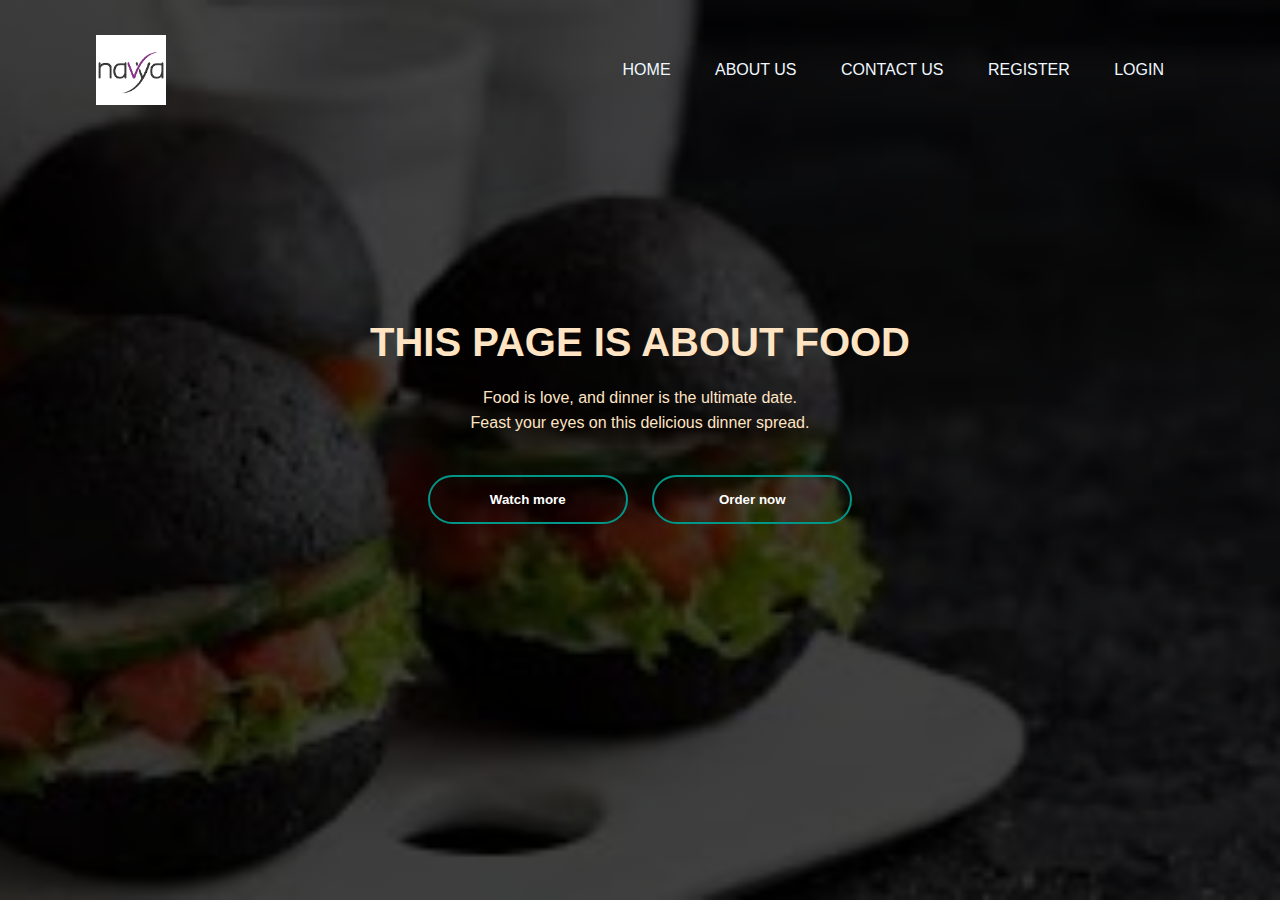
<file: index.html>
<html>
    <head>
        <title>My Website</title>
        <link rel="stylesheet" href="style.css">
    </head>
    <body>
        <div class="banner">
            <div class="navbar">
                <img src="logo.png" class="logo" width="3%" height="2%">
                <ul>
                    <li><a href="home.html">HOME</a></li>
                    <li><a href="aboutus.html">ABOUT US</a></li>
                    <li><a href="contactus.html">CONTACT US</a></li>
                    <li><a href="register.html">REGISTER</a></li>
                    <li><a href="login.html">LOGIN</a></li>
                </ul>
            </div>
            <div class="content">
                <h1>THIS PAGE IS ABOUT FOOD</h1>
                <p>Food is love, and dinner is the ultimate date.
                    <br>Feast your eyes on this delicious dinner spread.
                </p>
                <div>
                    <button type="button"><span></span>Watch more</button>
                    <button type="button"><span></span>Order now</button>

                </div>
            </div>
        </div>
    </body>
</html>
</file>
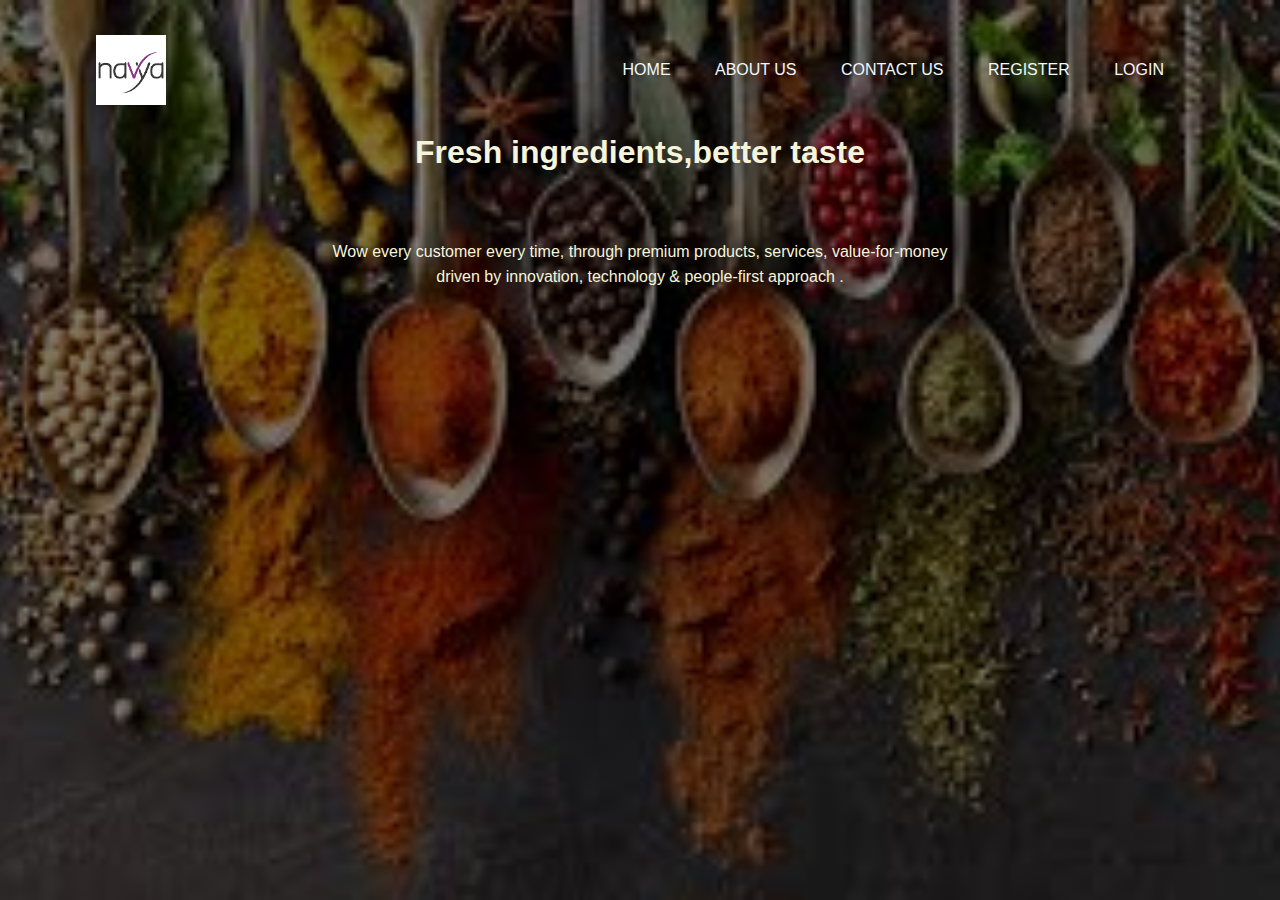
<file: aboutus.html>
<html>
    <head>
        <title>About Page</title>
        <link rel="stylesheet" href="aboutstyle.css">
    </head>
    <body>
        <div class="banner">
            <div class="navbar">
                <img src="logo.png" class="logo" width="3%" height="2%">
                <ul>
                    <li><a href="home.html">HOME</a></li>
                    <li><a href="aboutus.html">ABOUT US</a></li>
                    <li><a href="contactus.html">CONTACT US</a></li>
                    <li><a href="register.html">REGISTER</a></li>
                    <li><a href="login.html">LOGIN</a></li>
                </ul>
            </div>
            <div class="content">
                <h1>Fresh ingredients,better taste</h1>
                <br><br><br>
                <p>Wow every customer every time, through premium products, services, 
                    value-for-money <br>driven by innovation, technology & people-first approach .
                </p>
            </div>
        </div>
    </body>
</html>
</file>
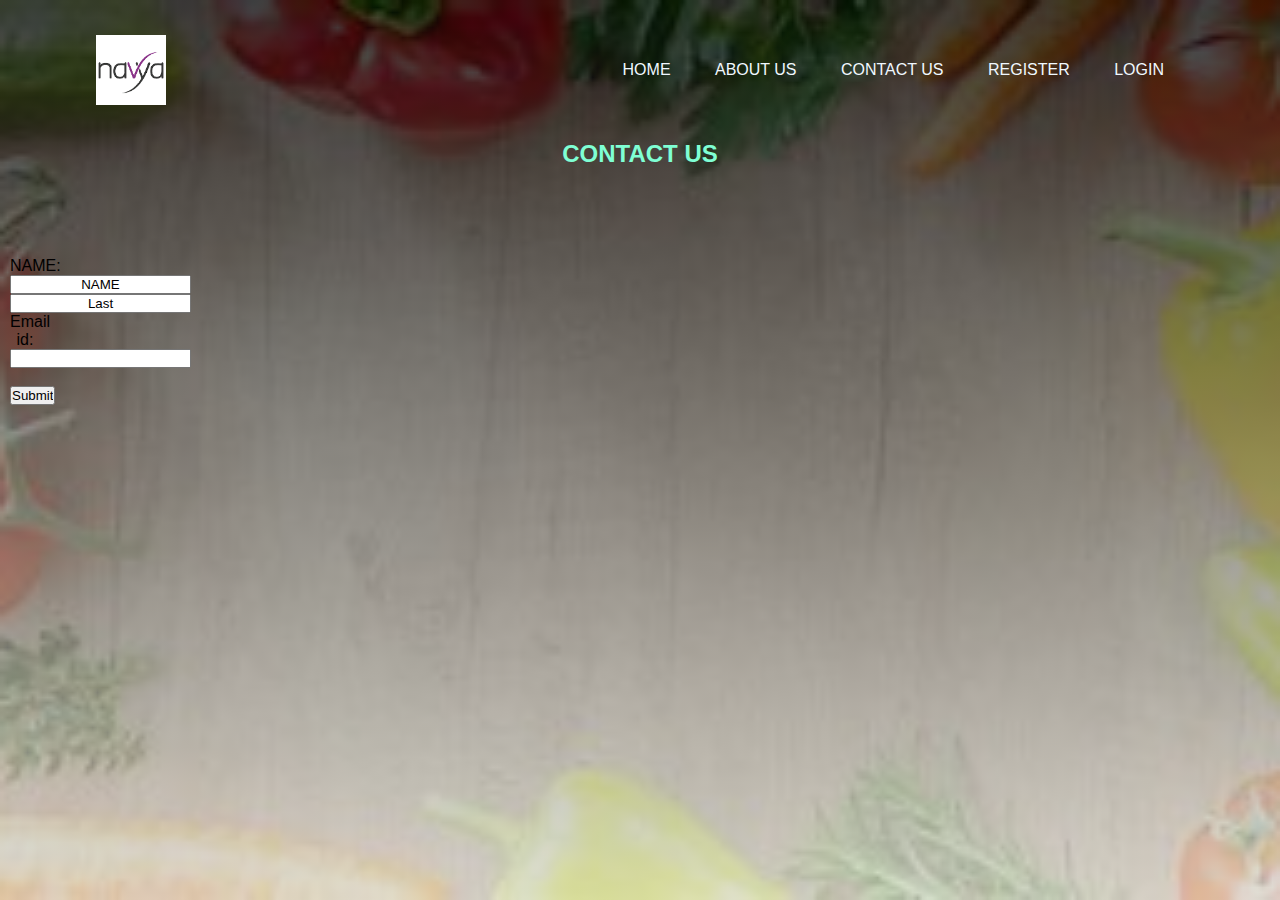
<file: contactus.html>
<html>
    <head>
        <title>Contact Page</title>
        <link rel="stylesheet" href="contact.css">
    </head>
    <body>
        <div class="banner">
            <div class="navbar">
                <img src="logo.png" class="logo" width="3%" height="2%">
                <ul>
                    <li><a href="home.html">HOME</a></li>
                    <li><a href="aboutus.html">ABOUT US</a></li>
                    <li><a href="contactus.html">CONTACT US</a></li>
                    <li><a href="register.html">REGISTER</a></li>
                    <li><a href="login.html">LOGIN</a></li>
                </ul>
            </div>
            <div class="content">
                <h1>CONTACT US</h1><br><br><br>
                <center>
                NAME:
                <input type="text" name="ntext" value="NAME">
                <input type="text" name="lname" value="Last">
                Email id:
                <input type="email" name="office" id="myofficeid"><br><br>
                <input type="submit">
                </center>
            </div>
        </div>
    </body>
</html>
</file>
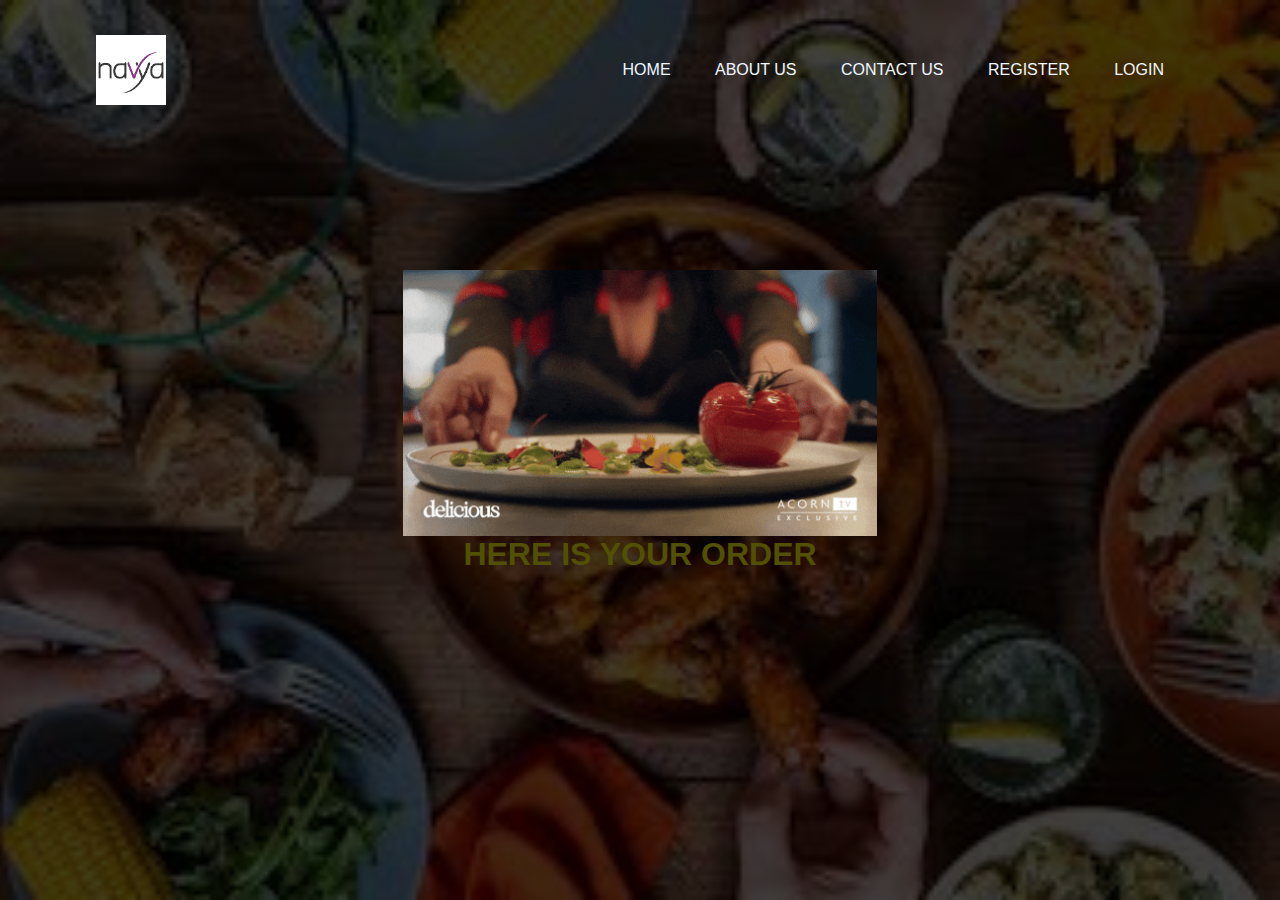
<file: home.html>
<html>
    <head>
        <title>Home page</title>
        <link rel="stylesheet" href="homestyle.css">
    </head>
    <body>
        <div class="banner">
            <div class="navbar">
                <img src="logo.png" class="logo" width="3%" height="2%">
                <ul>
                    <li><a href="home.html">HOME</a></li>
                    <li><a href="aboutus.html">ABOUT US</a></li>
                    <li><a href="contactus.html">CONTACT US</a></li>
                    <li><a href="register.html">REGISTER</a></li>
                    <li><a href="login.html">LOGIN</a></li>
                </ul>
            </div>
            <div class="content">
                <img src="giphy.gif" class="gif" width="37%" height="45%">
                <h1>HERE IS YOUR ORDER</h1>
            </div>
        </div>
    </body>
</html>
</file>
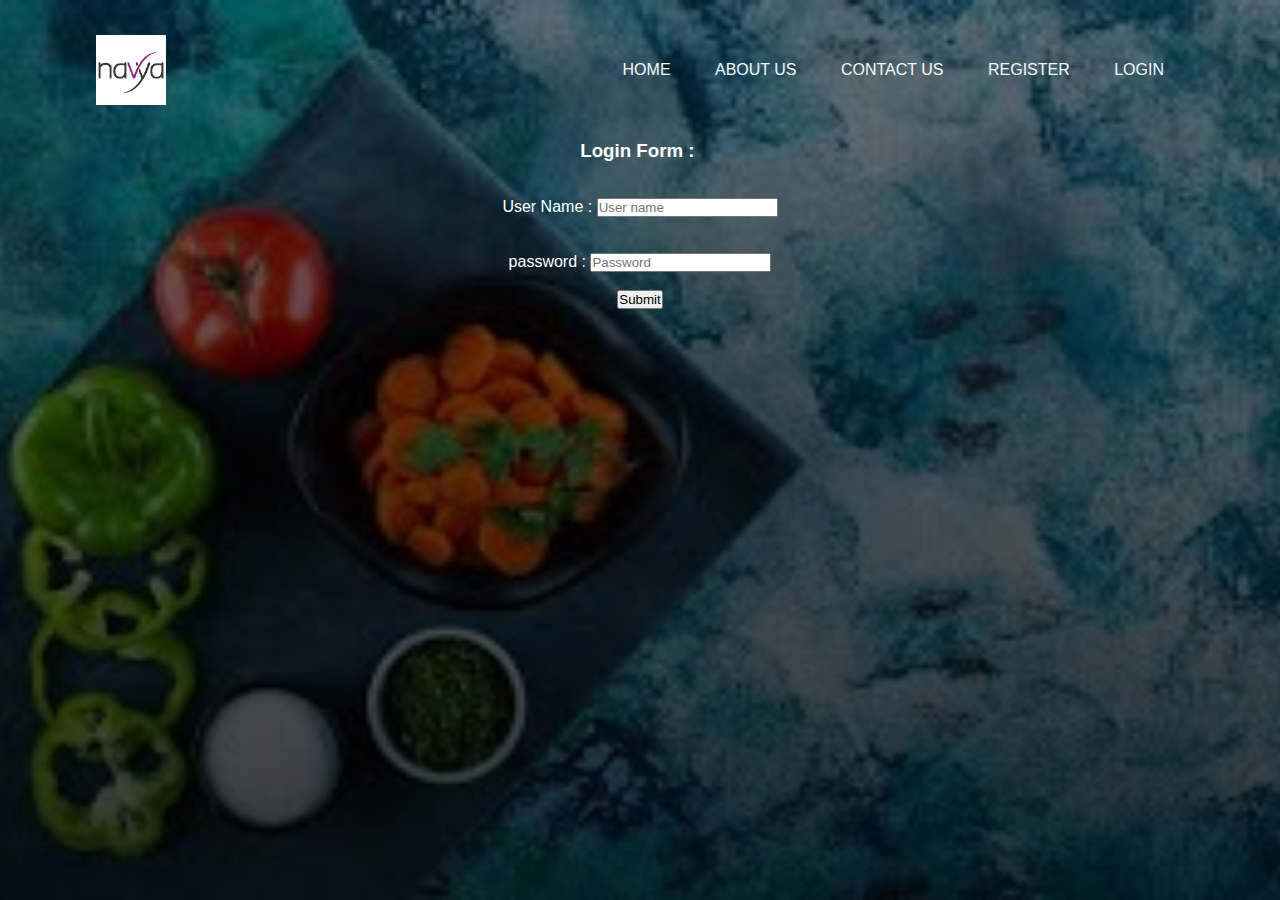
<file: login.html>
<html>
    <head>
        <title>UI pages</title>
        <link rel="stylesheet" href="login.css">
    </head>
    <body>
        <div class="banner">
            <div class="navbar">
                <img src="logo.png" class="logo" width="3%" height="2%">
                <ul>
                    <li><a href="home.html">HOME</a></li>
                    <li><a href="aboutus.html">ABOUT US</a></li>
                    <li><a href="contactus.html">CONTACT US</a></li>
                    <li><a href="register.html">REGISTER</a></li>
                    <li><a href="login.html">LOGIN</a></li>
                </ul>
            </div>
        <form action="loginsuccsess.html">
            <h3>Login Form&nbsp;:&nbsp;</h3><br><br>
                User Name&nbsp;:&nbsp;<input type="text" name="uname" placeholder="User name"><br><br><br>
                password&nbsp;:&nbsp;<input type="passord" name="pass" placeholder="Password"><br><br>
                <input type="submit">
        </form>
        </div>
    </body>
</html>
</file>
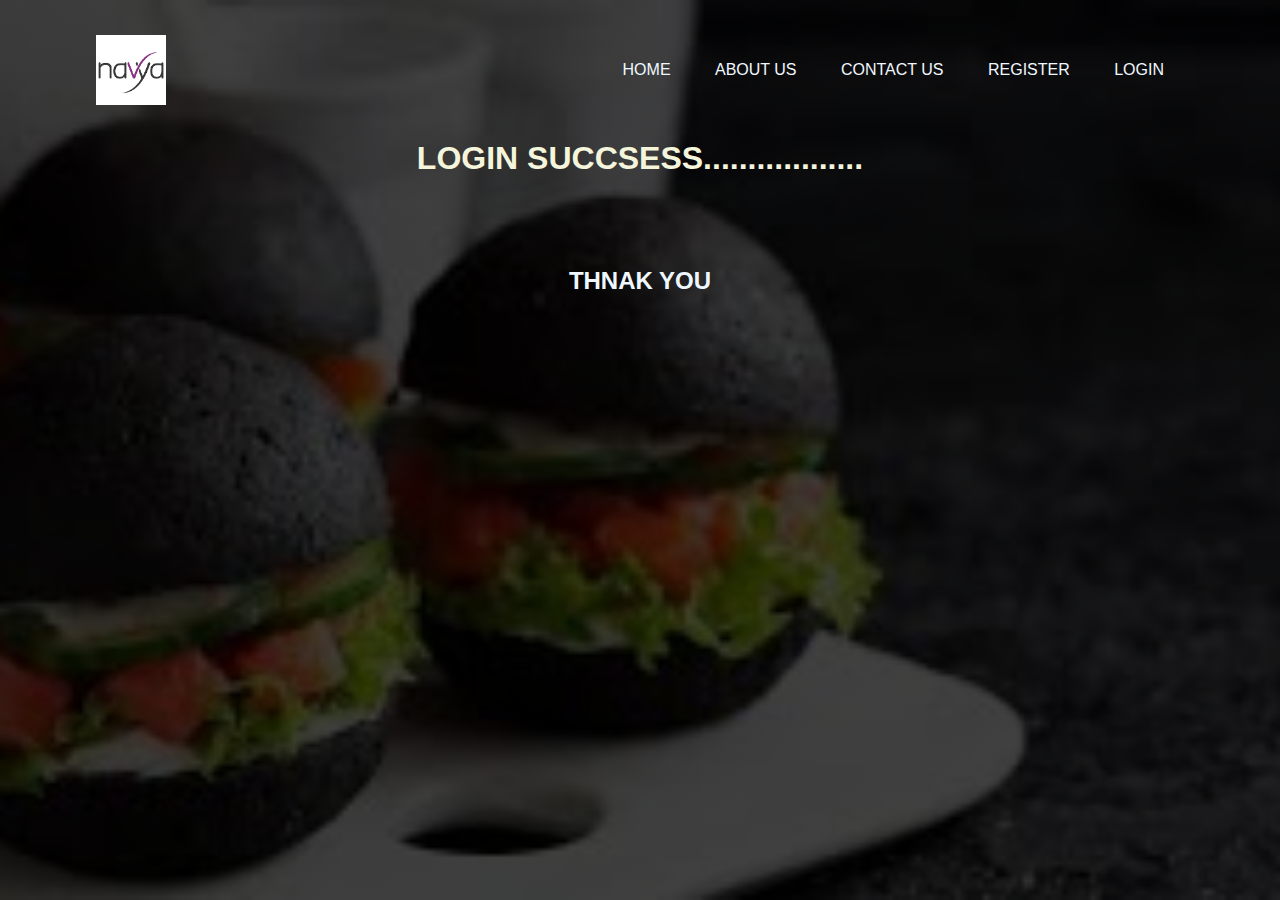
<file: loginsuccsess.html>
<html>
    <head>
        <title>Loginsuccess</title>
        <link rel="stylesheet" href="style.css">
        <link rel="stylesheet" href="loginsuc.css">
    </head>
    <div class="banner">
        <div class="navbar">
            <img src="logo.png" class="logo" width="3%" height="2%">
            <ul>
                <li><a href="home.html">HOME</a></li>
                <li><a href="aboutus.html">ABOUT US</a></li>
                <li><a href="contactus.html">CONTACT US</a></li>
                <li><a href="register.html">REGISTER</a></li>
                <li><a href="login.html">LOGIN</a></li>
            </ul>
        </div>
        <h1>LOGIN SUCCSESS..................</h1>
        <br><br><br><br><br>
        <h2>THNAK YOU</h2>
    </div>
</html>
</file>
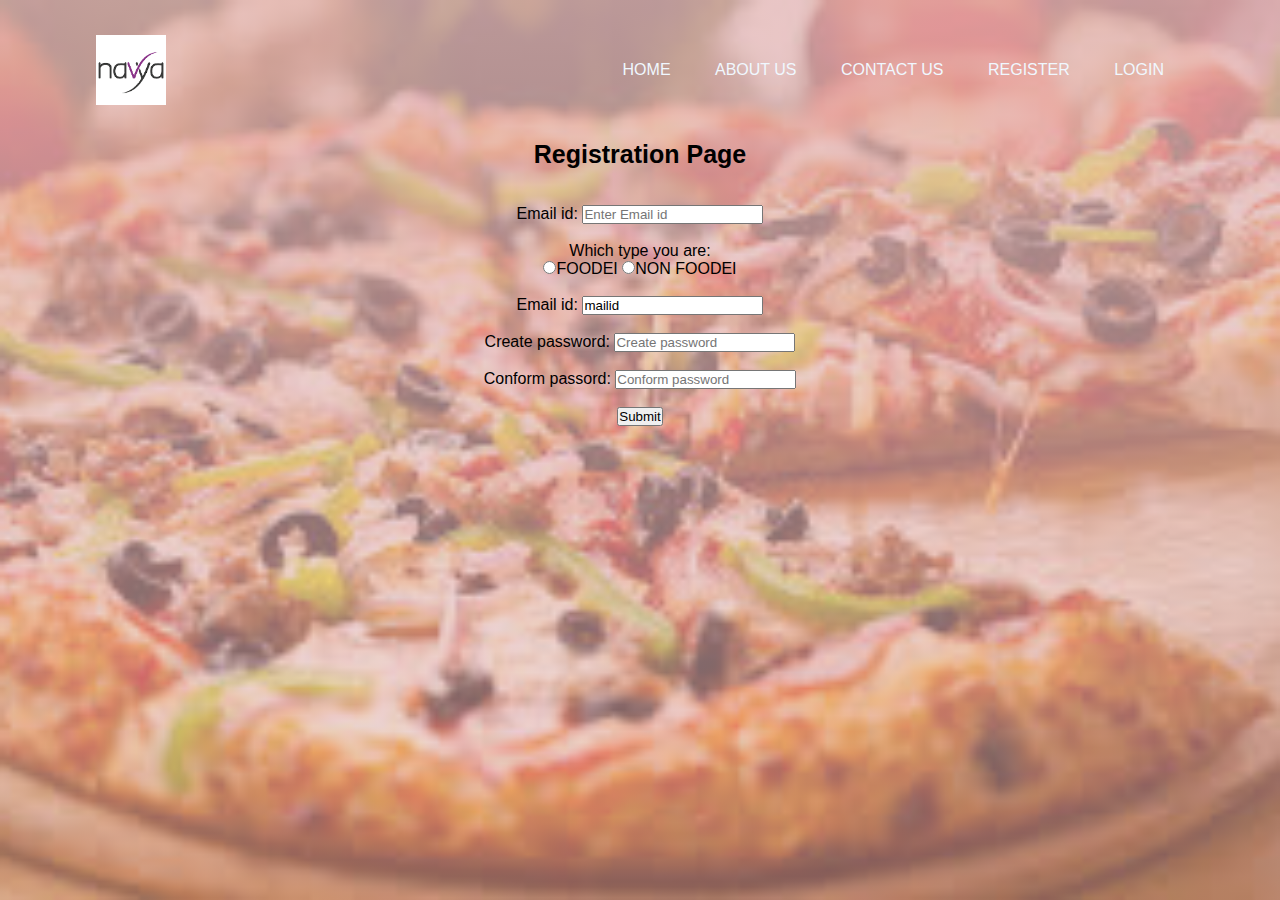
<file: register.html>
<html>
    <head>
        <title>Registration Page</title>
        <link rel="stylesheet" href="register.css">
    </head>
        <div class="banner">
        <div class="navbar">
            <img src="logo.png" class="logo" width="3%" height="2%">
            <ul>
                <li><a href="home.html">HOME</a></li>
                <li><a href="aboutus.html">ABOUT US</a></li>
                <li><a href="contactus.html">CONTACT US</a></li>
                <li><a href="register.html">REGISTER</a></li>
                <li><a href="login.html">LOGIN</a></li>
            </ul>
        </div>
        <center><h2>Registration Page</h2></center><br><br>
        <form action="Exp11-Loginpage.html">
           Email id:
           <input type="email" name="office" id="myofficeid" placeholder="Enter Email id"><br><br>
           Which type you are:<br>
           <input type="radio" name="type" value="f">FOODEI
           <input type="radio" name="type" value="n">NON FOODEI<br><br>
           Email id:
           <input type="email" name="office" value="mailid"><br><br>
           Create password:
           <input type="password" name="pass" placeholder="Create password"><br><br>
            Conform passord:
            <input type="password" name="pass" placeholder="Conform password"><br><br>
            <input type="submit">
        </form>
        </div>
</html>
</file>
<file: style.css>
*{
    margin: 0;
    padding: 0;
    font-family: sans-serif;
}
.banner{
    width: 100%;
    height: 100vh;
    background-image: linear-gradient(rgba(0,0,0,0.75),rgba(0,0,0,0.75)),url(cake.jpeg);
    background-size: cover;
    background-position: center;
}
.navbar{
    width: 85%;
    margin: auto;
    padding: 35px 0;
    display: flex;
    align-items: center;
    justify-content: space-between;
}
.logo{
    width: 70px;
    cursor: pointer;
}
.navbar ul li{
    list-style: none;
    display: inline-block;
    margin: 0 20px;
    position: relative;
}
.navbar ul li a{
    text-decoration: none;
    color: aliceblue;
    text-transform: uppercase;
}
.navbar ul li::after{
    content: "";
    width: 0%;
    height: 3px;
    background: wheat;
    position: absolute;
    left: 0;
    bottom: -10px;
    transition: 0.5s;
}
.navbar ul li:hover::after{
    width: 100%;
}
.content{
    width: 100%;
    position: absolute;
    top: 30%;
    transform: translateY(-30);
    text-align: center;
    color: bisque;
}
.content h1{
    font-size: 40px;
    margin-top: 50px;
}
.content p{
    margin: 20px auto;
    font-weight: 70;
    line-height: 25px;
}
button{
    width: 200px;
    padding: 15px 0;
    text-align: center;
    margin: 20px 10px;
    border-radius: 25px;
    font-weight: bold;
    border: 2px solid #009688;
    background:transparent;
    color: white;
    cursor: pointer;
    position: relative;
    overflow: hidden;
}
span{
    background: #009688;
    height: 100%;
    width: 0%;
    border-radius: 25px;
    position: absolute;
    left: 0;
    bottom: 0;
    z-index: -1;
    transition: 0.5s;
}
button:hover span{
    width: 100%;
}
button:hover{
    border: none;
}
</file>
<file: aboutstyle.css>
*{
    margin: 0;
    padding: 0;
    font-family: sans-serif;
}
.banner{
    width: 100%;
    height: 100vh;
    background-image: linear-gradient(rgba(0,0,0,0.50),rgba(0,0,0,0.50)),url(ingredents.jpeg);
    background-size: cover;
    background-position: center;
}
.navbar{
    width: 85%;
    margin: auto;
    padding: 35px 0;
    display: flex;
    align-items: center;
    justify-content: space-between;
}
.logo{
    width: 70px;
    cursor: pointer;
}
.navbar ul li{
    list-style: none;
    display: inline-block;
    margin: 0 20px;
    position: relative;
}
.navbar ul li a{
    text-decoration: none;
    color: aliceblue;
    text-transform: uppercase;
}
.navbar ul li::after{
    content: "";
    width: 0%;
    height: 3px;
    background: wheat;
    position: absolute;
    left: 0;
    bottom: -10px;
    transition: 0.5s;
}
.navbar ul li:hover::after{
    width: 100%;
}
.content h1{
    font-weight: 160%;
    line-height: 25px;
    color: beige;
    text-align: center;
}
.content p{
    margin: 20px auto;
    font-weight: 100%;
    line-height: 25px;
    color: beige;
    text-align: center;
}
</file>
<file: contact.css>
*{
    margin: 0;
    padding: 0;
    font-family: sans-serif;
}
.banner{
    width: 100%;
    height: 100vh;
    background-image: linear-gradient(rgba(0,0,0,0.75),rgba(215, 214, 205, 0.75)),url(conta.jpeg);
    background-size: cover;
    background-position: center;
}
.navbar{
    width: 85%;
    margin: auto;
    padding: 35px 0;
    display: flex;
    align-items: center;
    justify-content: space-between;
}
.logo{
    width: 70px;
    cursor: pointer;
}
.navbar ul li{
    list-style: none;
    display: inline-block;
    margin: 0 20px;
    position: relative;
}
.navbar ul li a{
    text-decoration: none;
    color: aliceblue;
    text-transform: uppercase;
}
.navbar ul li::after{
    content: "";
    width: 0%;
    height: 3px;
    background: wheat;
    position: absolute;
    left: 0;
    bottom: -10px;
    transition: 0.5s;
}
.navbar ul li:hover::after{
    width: 100%;
}
.content h1{
    font-family: 'Franklin Gothic Medium', 'Arial Narrow', Arial, sans-serif;
    color: aquamarine;
    text-align: center;
    width: 100%;
    height: auto;
    font-size: x-large;

}
.content input{
    text-align: center;
    size: 3vw;
}
center{
    border-radius: 25px;
    width: 30px;
    padding: 15px 0;
    margin: 20px 10px;
    text-align: center;
}
</file>
<file: homestyle.css>
*{
    margin: 0;
    padding: 0;
    font-family: sans-serif;
}
.banner{
    width: 100%;
    height: 100%;
    background-image: linear-gradient(rgba(0,0,0,0.75),rgba(0,0,0,0.75)),url(food.jpeg);
    background-size: cover;
    background-position: center;
}
.navbar{
    width: 85%;
    margin: auto;
    padding: 35px 0;
    display: flex;
    align-items: center;
    justify-content: space-between;
}
.logo{
    width: 70px;
    cursor: pointer;
}
.navbar ul li{
    list-style: none;
    display: inline-block;
    margin: 0 20px;
    position: relative;
}
.navbar ul li a{
    text-decoration: none;
    color: aliceblue;
    text-transform: uppercase;
}
.navbar ul li::after{
    content: "";
    width: 0%;
    height: 3px;
    background: wheat;
    position: absolute;
    left: 0;
    bottom: -10px;
    transition: 0.5s;
}
.navbar ul li:hover::after{
    width: 100%;
}
.content{
    width: 100%;
    position: absolute;
    top: 30%;
    transform: translateY(-30);
    text-align: center;
    color: rgb(81, 80, 3);
}
</file>
<file: login.css>
*{
    margin: 0;
    padding: 0;
    font-family: sans-serif;
}
.banner{
    width: 100%;
    height: 100vh;
    background-image: linear-gradient(rgba(0,0,0,0.5),rgba(0,0,0,0.75)),url(food2.jpeg);
    background-size: cover;
    background-position: center;
}
.navbar{
    width: 85%;
    margin: auto;
    padding: 35px 0;
    display: flex;
    align-items: center;
    justify-content: space-between;
}
.logo{
    width: 70px;
    cursor: pointer;
}
.navbar ul li{
    list-style: none;
    display: inline-block;
    margin: 0 20px;
    position: relative;
}
.navbar ul li a{
    text-decoration: none;
    color: aliceblue;
    text-transform: uppercase;
}
.navbar ul li::after{
    content: "";
    width: 0%;
    height: 3px;
    background: wheat;
    position: absolute;
    left: 0;
    bottom: -10px;
    transition: 0.5s;
}
.navbar ul li:hover::after{
    width: 100%;
}
form{
    text-align: center;
    color: white;
    font-size: 100%;
    border-radius: 25px;
}
</file>
<file: loginsuc.css>
h1{
    text-align: center;
    color: beige;
}
h2{
    text-align: center;
    color:aliceblue;
}
</file>
<file: register.css>
*{
    margin: 0;
    padding: 0;
    font-family: sans-serif;
}
.banner{
    width: 100%;
    height: 100vh;
    background-image: linear-gradient(rgba(228, 185, 185, 0.822),rgba(220, 173, 173, 0.5)),url(food1.jpeg);
    background-size: cover;
    background-position: center;
}
.navbar{
    width: 85%;
    margin: auto;
    padding: 35px 0;
    display: flex;
    align-items: center;
    justify-content: space-between;
}
.logo{
    width: 70px;
    cursor: pointer;
}
.navbar ul li{
    list-style: none;
    display: inline-block;
    margin: 0 20px;
    position: relative;
}
.navbar ul li a{
    text-decoration: none;
    color: aliceblue;
    text-transform: uppercase;
}
.navbar ul li::after{
    content: "";
    width: 0%;
    height: 3px;
    background: wheat;
    position: absolute;
    left: 0;
    bottom: -10px;
    transition: 0.5s;
}
.navbar ul li:hover::after{
    width: 100%;
}
h2{
    font-size: 25;
    font-family:'Trebuchet MS', 'Lucida Sans Unicode', 'Lucida Grande', 'Lucida Sans', Arial, sans-serif;
}
form{
    text-align: center;
    font-size: 100%;
}
</file>
